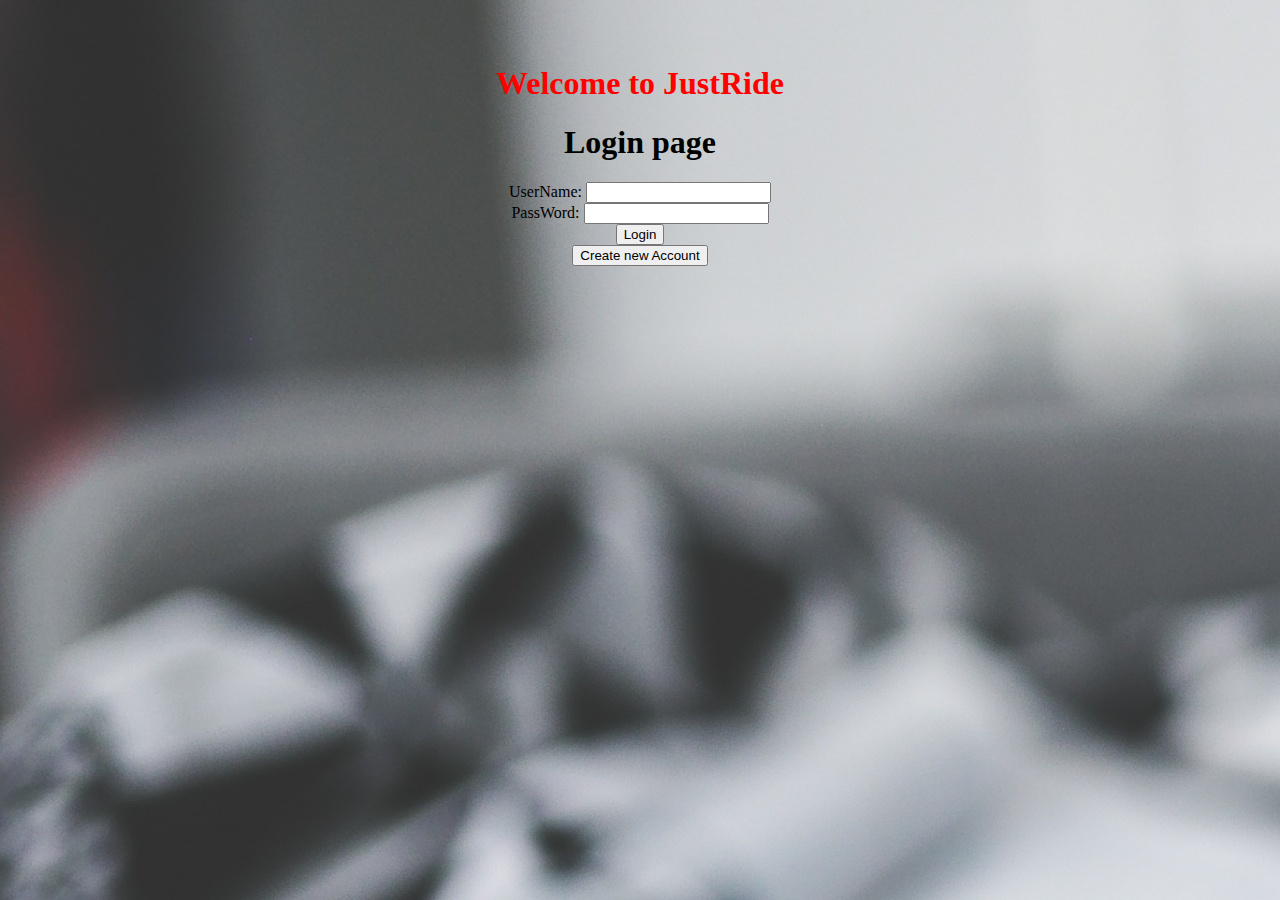
<file: index.html>
<!DOCTYPE html>
<html>
<head>
	<title> Welcome to login page </title>
</head>

	
	<style type="text/css">

	/*a{

		font-size: 25px;

		font-style: initial;

		float: right;

		text-decoration: none;
	}
*/

	h1.welcome{


		color: red;
		
	}


	body{

		background-image: url("images/iphone.jpg");
 background-color:#f5f5f5;

		
	}

	</style>

<body>

	<!-- <nav>
		
	<a href="register.html">Register</a>
		
	</nav> -->
<form action="connect.php" method="post">

	<div align="center">

	<br>
	<br>

	<h1 class="welcome">  Welcome to JustRide </h1>
		
<h1>
Login page 	

</h1>

	

	UserName:
	<input type="text" name="user">
		
	<br>

	PassWord:
	<input type="password" name="pass">
	<br>

	<input type="submit" value="Login"> 
	<br>
	</div>
	</input>

	</form>

	<form action="register.html" method="post" >
		<center> 
		<input type="submit" value="Create new Account" ></input>
		 </center>

	</form>


</body>
</html>
</file>
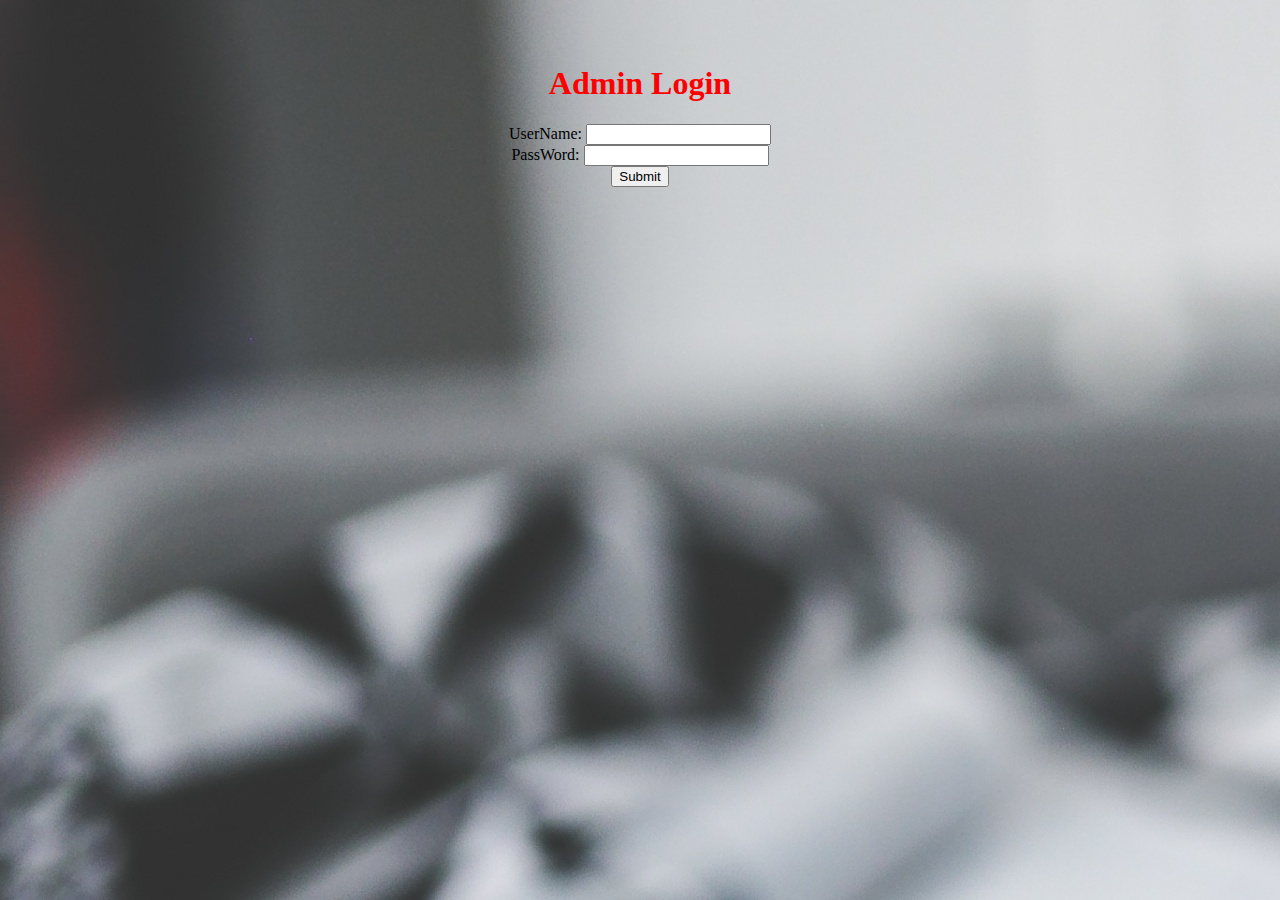
<file: Admin.html>
<!DOCTYPE html>
<html>
<head>
	<title>Admin Login</title>

</head>

<style type="text/css">

	

	h1.welcome{


		color: red;
		
	}


	body{

		background-image: url("images/iphone.jpg");
 background-color:#f5f5f5;

		
	}

	</style>
	<script type="text/javascript">
		
		function check(){


			var usr=document.f1.adminuser.value.length;
			var adm=document.f1.adminpassword.value.length;
			if( usr<=0 ){

				alert("admin  feild cannot be empty");

			}
			if(adm<=0){
				alert("password feild cannot be empty");



			}

		}


	</script>

<body>

<form action="Admin.php" method="post" name="f1"> 

<div align="center">
	<br>
	<br>
	<h1 class="welcome"> Admin Login </h1>
	
		
		UserName:
		<input type="text" name="adminuser" ><br>
		PassWord:
		<input type="password" name="adminpassword" ><br>
		<input type="submit" onclick="check()">

	
</div>
</form>


</body>
</html>
</file>
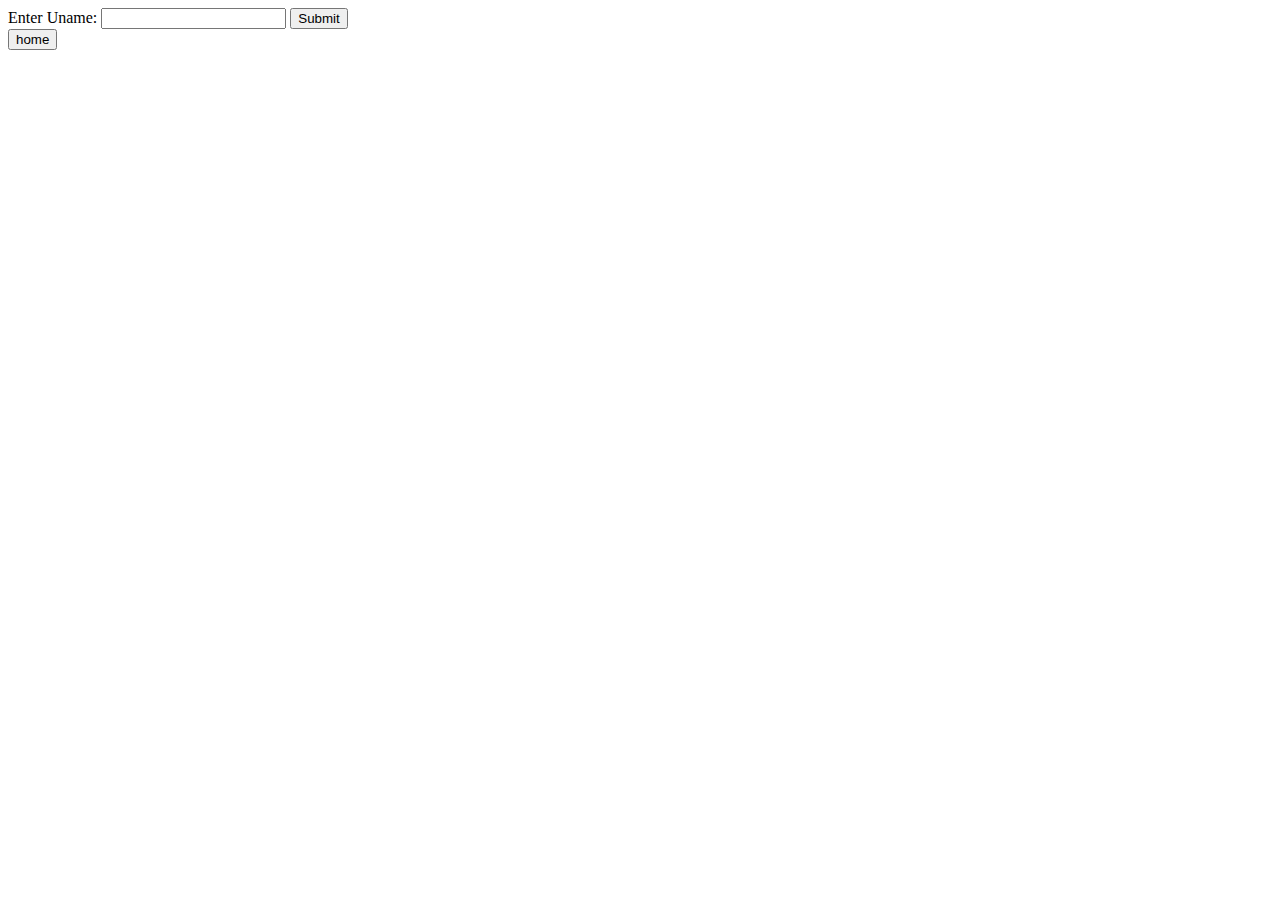
<file: check.html>
<!DOCTYPE html>
<html>
<head>
	<title></title>

	<script type="text/javascript">
		
	function check (){

		
		a=document.f1.uname.value.length;

		if(a<6){

		alert(" Username Should be atleast 6 chars ");
			
		}


	}

	</script>


<body>

<form  name ="f1" action="check.php" method="post">
Enter Uname:	
<input type="text" name="uname" onblur="check()"> </input>


<input type="submit" > </input>

</form>

<form action="home.php" >
	
	<input type="submit" value="home"></input>

</form>

</body>
</head>
</html>
</file>
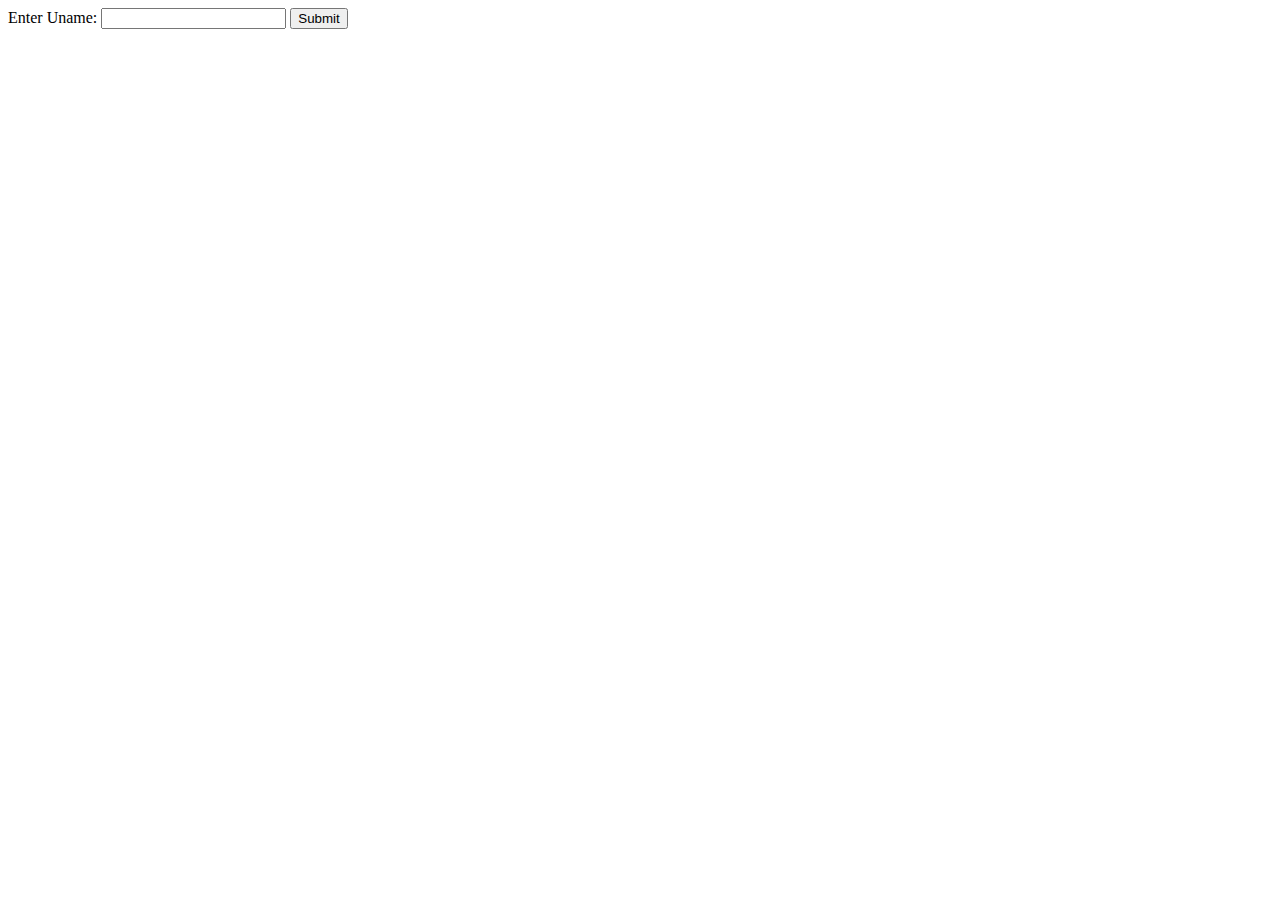
<file: test/check.html>
<!DOCTYPE html>
<html>
<head>
	<title></title>
</head>

<script type="text/javascript">
	
	function check(){

		a=document.f1.value.lenght;

		if(a==0){

			alert("username cannot be blank");

		}

	}
</script>

<body>

<form  name ="f1"action="check.php" method="post">
Enter Uname:	
<input type="text" name="uname" onblur="check()"></input>


<input type="submit" > </input>

</form>
</body>
</html>
</file>
